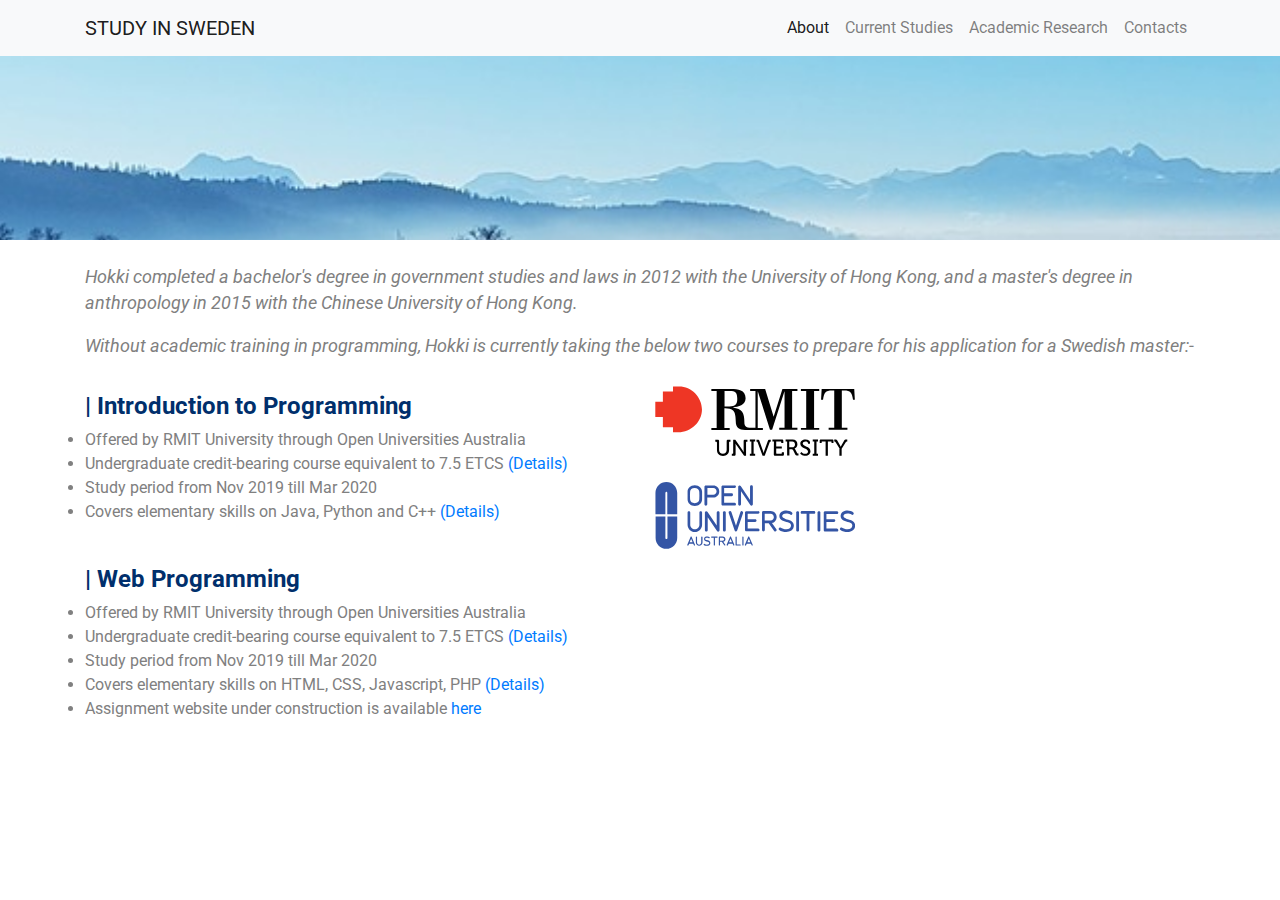
<file: current.html>
<!doctype html>
<html lang="en">
  <head>
    <!-- Required meta tags -->
    <meta charset="utf-8">
    <link href="https://fonts.googleapis.com/css?family=Roboto&display=swap" rel="stylesheet">
    <meta name="viewport" content="width=device-width, initial-scale=1, shrink-to-fit=no">

    <!-- Bootstrap CSS -->
    <link rel="stylesheet" href="https://stackpath.bootstrapcdn.com/bootstrap/4.4.1/css/bootstrap.min.css" integrity="sha384-Vkoo8x4CGsO3+Hhxv8T/Q5PaXtkKtu6ug5TOeNV6gBiFeWPGFN9MuhOf23Q9Ifjh" crossorigin="anonymous">
    <link rel="stylesheet" href="css/current.css">


    <title>Current Studies</title>
  </head>
  <body>
     <header>
      <nav class="navbar navbar-expand-lg navbar-light bg-light fixed-top">
        <div class="container">
      <a class="navbar-brand" href="index.html">STUDY IN SWEDEN</a>
      <button class="navbar-toggler" type="button" data-toggle="collapse" data-target="#navbarNav" aria-controls="navbarNav" aria-expanded="false" aria-label="Toggle navigation">
      <span class="navbar-toggler-icon"></span>
  </button>
  <div class="collapse navbar-collapse" id="navbarNav">
    <ul class="navbar-nav ml-auto">
      <li class="nav-item active">
        <a class="nav-link" href="about.html">About <span class="sr-only">(current)</span></a>
      </li>
      <li class="nav-item">
        <a class="nav-link" href="current.html">Current Studies</a>
      </li>
      <li class="nav-item">
        <a class="nav-link" href="research.html">Academic Research</a>
      </li>
      <li class="nav-item">
        <a class="nav-link" href="contacts.html">Contacts</a>
      </li>
    </ul>
  </div>
  </div>
</nav>

    </header>
    <div id="banner"></div> 
    <br><div class="container mb-3">
    <p>Hokki completed a bachelor's degree in government studies and laws in 2012 with the University of Hong Kong, and a master's degree in anthropology in 2015 with the Chinese University of Hong Kong. </p>
    <p>Without academic training in programming, Hokki is currently taking the below two courses to prepare for his application for a Swedish master:-</p>
    </div>
    <div class="container mb-3">
      <div class="row no-glutters">
        <div class="col-lg">
          <p><img src ="images/RMIT.svg" class="img-fluid" width=200px></p> <!-- Image taken from RMIT University for educational purpose-->
          <p><img src ="images/OUA.svg" class="img-fluid" width=200px ></p> <!-- Image taken from Open Universiyies Australia for educational purpose-->
        </div><br>
        <div class="col-lg align-self-center text-left order-lg-first">
          <h4 class = "title">| Introduction to Programming</h4>
          <li>Offered by RMIT University through Open Universities Australia</li>
          <li>Undergraduate credit-bearing course equivalent to 7.5 ETCS <a href = "https://www.rmit.edu.au/study-with-us/international-students/programs-for-international-students/study-abroad-and-exchange/student-exchange/rmits-credit-points" target="_blank"> (Details)</a></li>
          <li>Study period from Nov 2019 till Mar 2020</li>
          <li>Covers elementary skills on Java, Python and C++ <a href = "https://www.open.edu.au/subjects/rmit-university-introduction-to-programming-rmi-cpt120" target="_blank"> (Details)<a></li>
          <br>
        </div>
      </div>
      <div class="row no-glutters">
        <div class="col-lg align-self-center text-left">
          <h4 class="title">| Web Programming</h4>
          <li>Offered by RMIT University through Open Universities Australia</li>
          <li>Undergraduate credit-bearing course equivalent to 7.5 ETCS <a href = "https://www.rmit.edu.au/study-with-us/international-students/programs-for-international-students/study-abroad-and-exchange/student-exchange/rmits-credit-points" target="_blank"> (Details)</a></li>
          <li>Study period from Nov 2019 till Mar 2020</li>
          <li>Covers elementary skills on HTML, CSS, Javascript, PHP <a href = "https://www.open.edu.au/subjects/rmit-university-web-programming-rmi-cpt270" target="_blank"> (Details)</a></li>
          <li>Assignment website under construction is available <a href = "http://titan.csit.rmit.edu.au/~s3831921/wp/" target="_blank">here</a></li>
        </div>
      </div>
    </div>
    <!-- Optional JavaScript -->
    <!-- jQuery first, then Popper.js, then Bootstrap JS -->
    <script src="https://code.jquery.com/jquery-3.4.1.slim.min.js" integrity="sha384-J6qa4849blE2+poT4WnyKhv5vZF5SrPo0iEjwBvKU7imGFAV0wwj1yYfoRSJoZ+n" crossorigin="anonymous"></script>
    <script src="https://cdn.jsdelivr.net/npm/popper.js@1.16.0/dist/umd/popper.min.js" integrity="sha384-Q6E9RHvbIyZFJoft+2mJbHaEWldlvI9IOYy5n3zV9zzTtmI3UksdQRVvoxMfooAo" crossorigin="anonymous"></script>
    <script src="js/bootstrap.min.js"></script>
  </body>
</html>
</file>
<file: css/current.css>
h3, p, li, h5 {
	color: grey;
}

p {
	font-style: italic;
	font-size: 110%;
}

#banner {
	background-image: url("../images/lake.jpg") /*copyright free image, image courtesy @ Stux available at pixabay.com*/;
	background-position: center;
	background-attachment: fixed;
	background-size: cover;
	height: 200px;
	margin-top: 2.5rem;
}
.title{
	color: rgba(0, 47, 108);
	font-weight: bold;
}
</file>
